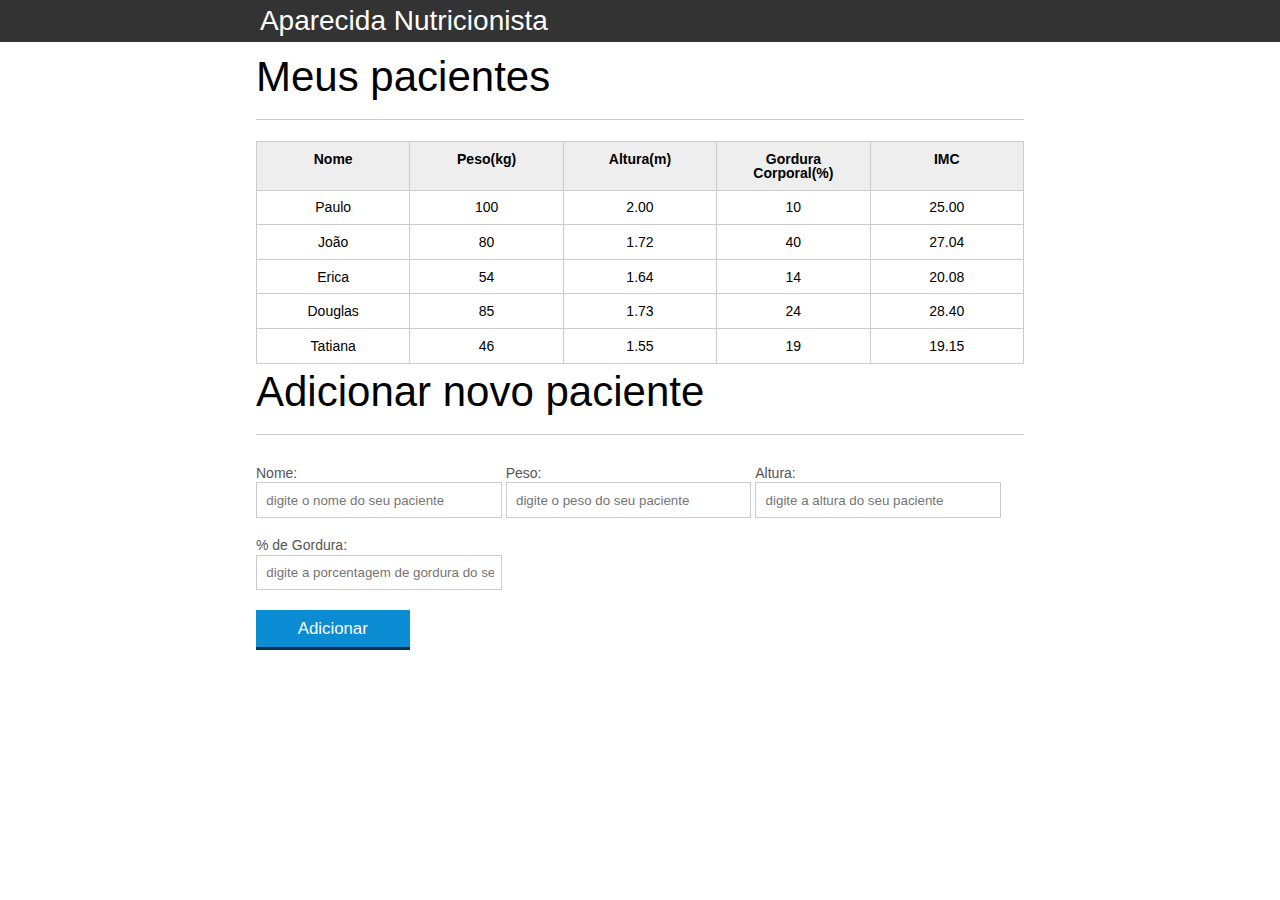
<file: index.html>
<!DOCTYPE html>
<html lang="pt-br">
	<head>
		<meta charset="UTF-8">
		<title>Aparecida Nutrição</title>
		<link rel="icon" href="favicon.ico" type="image/x-icon">
		<link rel="stylesheet" type="text/css" href="css/reset.css">
		<link rel="stylesheet" type="text/css" href="css/index.css">

	</head>
	<body>

		<header>
			<div class="container">
				<h1 class="titulo">Aparecida Nutrição</h1>
			</div>
		</header>
		<main>
			<section class="container">
				<h2>Meus pacientes</h2>

				<table>
					<thead>
						<tr>
							<th>Nome</th>
							<th>Peso(kg)</th>
							<th>Altura(m)</th>
							<th>Gordura Corporal(%)</th>
							<th>IMC</th>
						</tr>
					</thead>
					<tbody id="tabela-pacientes">
						<tr class="paciente" id="primeiro-paciente">
							<td class="info-nome">Paulo</td>
							<td class="info-peso">100</td>
							<td class="info-altura">2.00</td>
							<td class="info-gordura">10</td>
							<td class="info-imc">0</td>
						</tr>

						<tr class="paciente" >
							<td class="info-nome">João</td>
							<td class="info-peso">80</td>
							<td class="info-altura">1.72</td>
							<td class="info-gordura">40</td>
							<td class="info-imc">0</td>
						</tr>

						<tr class="paciente" >
							<td class="info-nome">Erica</td>
							<td class="info-peso">54</td>
							<td class="info-altura">1.64</td>
							<td class="info-gordura">14</td>
							<td class="info-imc">0</td>
						</tr>

						<tr class="paciente">
							<td class="info-nome">Douglas</td>
							<td class="info-peso">85</td>
							<td class="info-altura">1.73</td>
							<td class="info-gordura">24</td>
							<td class="info-imc">0</td>
						</tr>
						<tr class="paciente" >
							<td class="info-nome">Tatiana</td>
							<td class="info-peso">46</td>
							<td class="info-altura">1.55</td>
							<td class="info-gordura">19</td>
							<td class="info-imc">0</td>
						</tr>
					</tbody>
				</table>

			</section>
		</main>


		<!-- ... -->
		<section class="container">
		    <h2 id="titulo-form">Adicionar novo paciente</h2>

				<ul id="mensagens-erro">

				</ul>
		    <form id="form-adiciona">
		        <div class="grupo">
		            <label for="nome">Nome:</label>
		            <input id="nome" name="nome" type="text" placeholder="digite o nome do seu paciente" class="campo">
		        </div>
		        <div class="grupo">
		            <label for="peso">Peso:</label>
		            <input id="peso" name="peso" type="text" placeholder="digite o peso do seu paciente" class="campo campo-medio">
		        </div>
		        <div class="grupo">
		            <label for="altura">Altura:</label>
		            <input id="altura" name="altura" type="text" placeholder="digite a altura do seu paciente" class="campo campo-medio">
		        </div>
		        <div class="grupo">
		            <label for="gordura">% de Gordura:</label>
		            <input id="gordura" type="text" placeholder="digite a porcentagem de gordura do seu paciente" class="campo campo-medio">
		        </div>

		        <button id="adicionar-paciente" class="botao bto-principal">Adicionar</button>
		    </form>
		</section>


	<script src="js/calcula-imc.js"></script>
	<script src="js/form.js"></script>
	<script src="js/remover-paciente.js"></script>

	</body>
</html>
</file>
<file: css/index.css>
*{
	box-sizing: border-box;
 }

body{
	font-family: "Helvetica Neue", "Helvetica", Helvetica, Arial, sans-serif;
	font-size: 14px;
}

header{
	background-color: #333;
	height: 3em;
	color: #FFF;
	margin-bottom: 1em;
}

header h1{
	font-size: 2em;
	display:inline-block;
	vertical-align:	middle;
}
header h2{
	font-size: 2em;
	display:inline-block;
	vertical-align:	middle;
}

header .container:before{
	content: '';
	display:inline-block;
	height: 100%;
	vertical-align:	middle;
}

.container{
	width: 60%;
	height: 100%;
	margin: 0 auto;
}

section{
	margin: 2em 0;
	overflow: hidden;
}

section h2{
	font-size: 3em;
	display: block;
	padding-bottom: .5em;
	border-bottom: 1px solid #ccc;
	margin-bottom: .5em;
}

table{
	width: 100%;
	margin-bottom : .5em;
    table-layout: fixed;

}

td, th {
	padding: .7em;
	margin: 0;
	border: 1px solid #ccc;
	text-align: center;
}

th{
	font-weight: bold;
	background-color: #EEE;
}

label{
	color: #555;
	display: block;
	margin-bottom: .2em;
}

.campo{
	margin: 0;
	padding-bottom: 1em;
	width: 100%;
	border: 1px solid #ccc;
	padding: .7em;
	width: 100%;
}

.campo-medio{
	display: inline-block;
	padding-right: .5em;
}

.grupo{
	width: 32%;
	display: inline-block;
	padding: 10px 0px;
}

button{
	padding: .5em 2em;
	border: 0;
	border-bottom: 3px solid;
	font-size: 1.2em;
	cursor: pointer;
	margin: 0;
	margin-top: -3px;
	color: #fff;
	background-color:#0c8cd3;
	border-color: #04324c;
	width: 20%;
    display: block;
    clear: both;
    margin: 10px 0px;

}

button:active{
	margin-top:0px;
	border: 0;
}

button[disabled=disabled], button:disabled {
  background-color: gray;
	border-color: darkgray;

}

.adicionar-paciente{
    margin-top: 30px;
}

.campo-invalido{
	border: 1px solid red;
}

.paciente-invalido{
	background-color: orange;
}

#mensagens-erro{
	color: red;
}

.fadeOut{
	opacity: 0;
	transition: 0.5s;
}
</file>
